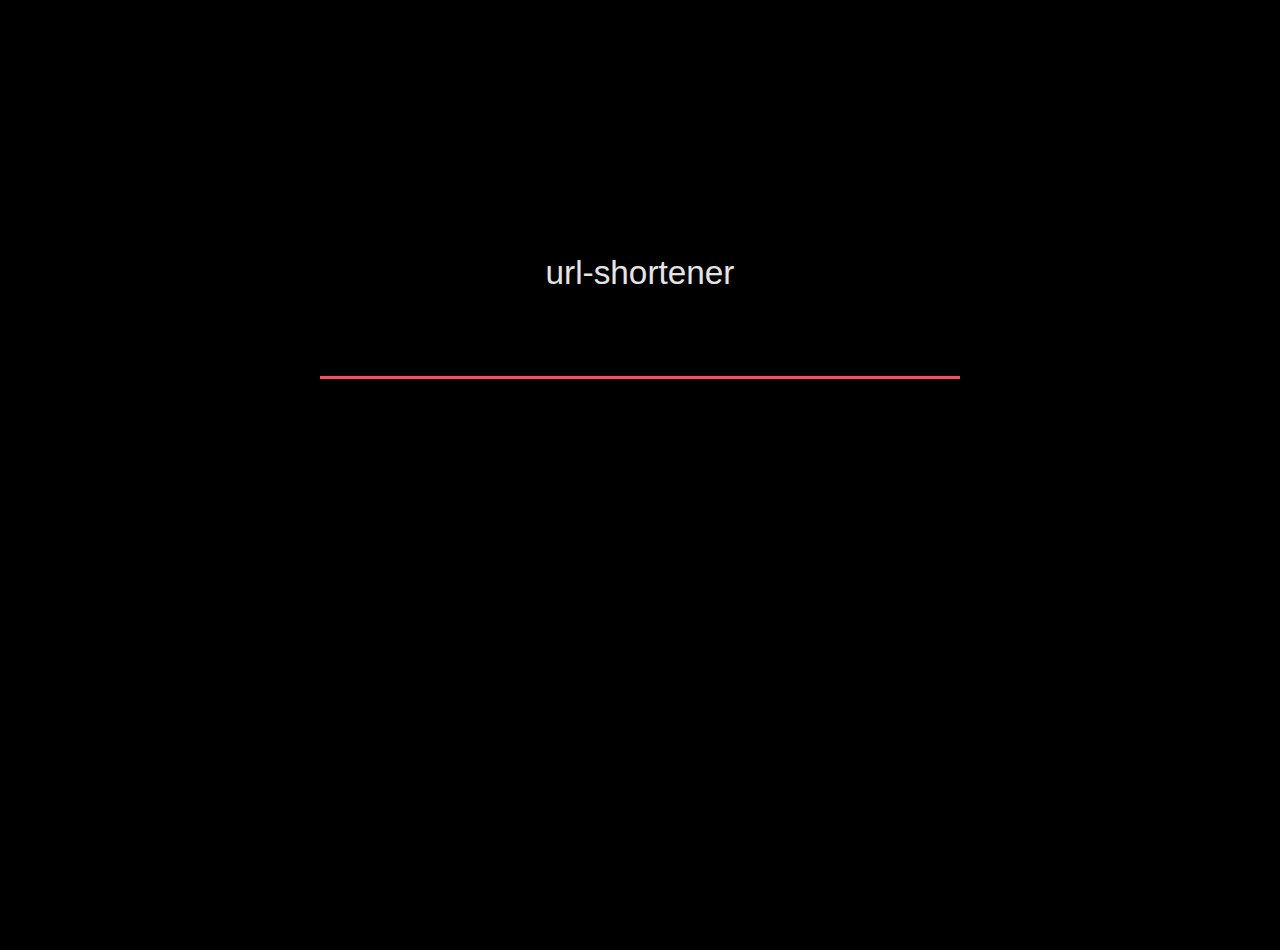
<file: index.html>
<!DOCTYPE html>
<html lang="en">

<head>
    <meta charset="UTF-8">
    <meta name="viewport" content="width=device-width, initial-scale=1.0">
    <link rel="stylesheet" href="styles.css">
    <title>url-shortener</title>
</head>

<body>
    <div class="circle" style="top:0vh;left:0vw;animation-delay:0.25s;"></div>
    <div class="circle" style="top:10vh;left:10vw;animation-delay:0.5s;"></div>
    <div class="circle" style="top:20vh;left:20vw;animation-delay:0.75s;"></div>
    <div class="circle" style="top:30vh;left:30vw;animation-delay:1s;"></div>
    <div class="circle" style="top:40vh;left:40vw;animation-delay:1.25s;"></div>
    <div class="circle" style="top:50vh;left:50vw;animation-delay:1.5s;"></div>
    <div class="circle" style="top:60vh;left:60vw;animation-delay:1.75s;"></div>
    <div class="circle" style="top:70vh;left:70vw;animation-delay:2s;"></div>
    <div class="circle" style="top:80vh;left:80vw;animation-delay:2.25s;"></div>
    <div class="circle" style="top:90vh;left:90vw;animation-delay:2.5s;"></div>
    <div class="circle" style="top:100vh;left:100vw;animation-delay:2.75s;"></div>
    <form action="shorten.php" method="POST">
        <div class="margin-top-40">
            <div class="center z-index">url-shortener</div>
            <div class="fancy-form z-index">
                <input type="text" id="input" name="stored_url" spellcheck="false" placeholder=" ">
                <label for="stored_url" class="label-name"><span class="content-name">url to shorten...</span></label>
            </div>
        </div>
    </form>
    <script>document.getElementById('input').focus()</script>
</body>

</html>
</file>
<file: styles.css>
html, body, div, span, applet, object, iframe, h1, h2, h3, h4, h5, h6, p, blockquote, pre, a, abbr, acronym, address, big, cite, code, del, dfn, em, img, ins, kbd, q, s, samp, small, strike, strong, sub, sup, tt, var, b, u, i, center, dl, dt, dd, ol, ul, li, fieldset, form, label, legend, table, caption, tbody, tfoot, thead, tr, th, td, article, aside, canvas, details, embed, figure, figcaption, footer, header, hgroup, menu, nav, output, ruby, section, summary, time, mark, audio, video {
    margin: 0;
    padding: 0;
    border: 0;
    font-size: 100%;
    font: inherit;
    vertical-align: baseline;
}

article, aside, details, figcaption, figure, footer, header, hgroup, menu, nav, section {
    display: block;
}

body {
    line-height: 1;
    width: 50vw;
    background-color: black;
    margin: 0 auto;
    overflow: hidden;
}

body, input {
    font-family: Arial, Helvetica, sans-serif;
    font-size: 25pt;
}

ol, ul {
    list-style: none;
}

blockquote, q {
    quotes: none;
}

blockquote:before, blockquote:after, q:before, q:after {
    content: '';
    content: none;
}

table {
    border-collapse: collapse;
    border-spacing: 0;
}

a {
    color: #e4e4e4;
}

.fancy-form {
    display: flex;
    position: relative;
    overflow: hidden;
    height: 90px;
}

.fancy-form input {
    width: 100%;
    height: 100%;
    padding-top: 20px;
    border: none;
    outline: none;
    background-color: transparent;
}

body, .fancy-form input, .fancy-form .content-name {
    color: #e4e4e4;
}

.fancy-form label {
    position: absolute;
    bottom: 0px;
    left: 0%;
    width: 100%;
    height: 100%;
    pointer-events: none;
    border-bottom: 3px solid #e4e4e4;
}

.fancy-form label::after {
    content: "";
    position: absolute;
    left: 0px;
    bottom: -3px;
    width: 100%;
    height: 100%;
    border-bottom: 3px solid #ff4c64;
    transform: translateX(-100%);
    transition: transform 0.3s ease;
}

.content-name {
    position: absolute;
    bottom: 5px;
    left: 0px;
    transition: all 0.4s ease;
    color: #000;
}

.fancy-form input:focus+.label-name .content-name, .fancy-form input:not(:placeholder-shown)+.label-name .content-name {
    opacity: 0;
}

.fancy-form input:focus+.label-name::after, .fancy-form input:not(:placeholder-shown)+.label-name::after {
    transform: translateX(0%);
}

.margin-top-40 {
    margin-top: 40%;
}

.center {
    text-align: center;
}

.circle {
    opacity: 0;
    filter: blur(16px) drop-shadow(0 0 0.75rem red);
    position: absolute;
    z-index: 0;
    width: 50px;
    height: 50px;
    background-color: #ff4c64;
    border-radius: 50%;
    animation: 15s ease-in-out infinite alternate bg;
}

.z-index {
    position: relative;
    z-index: 1;
}

.php {
    position: relative;
    z-index: 0;
    margin: 30px 200px 0 0;
    animation: 1s linear infinite alternate phpHop;
}

@media (max-width: 858px) {
    body {
        width: 95vw;
        font-size: 20pt;
    }
}

@keyframes phpHop {
    0% {
        transform: translate(0);
    }
    25% {
        transform: translate(50px, -25px);
    }
    50% {
        transform: translate(100px, 0px);
    }
    75% {
        transform: translate(150px, -25px);
    }
    100% {
        transform: translate(200px, 0px);
    }
}

@keyframes bg {
    100% {
        transform: rotate(-360deg) translate(0vw);
        opacity: 0;
    }
    50% {
        opacity: 0.5;
    }
    0% {
        transform: rotate(360deg) translate(100vw);
        opacity: 1;
    }
}
</file>
